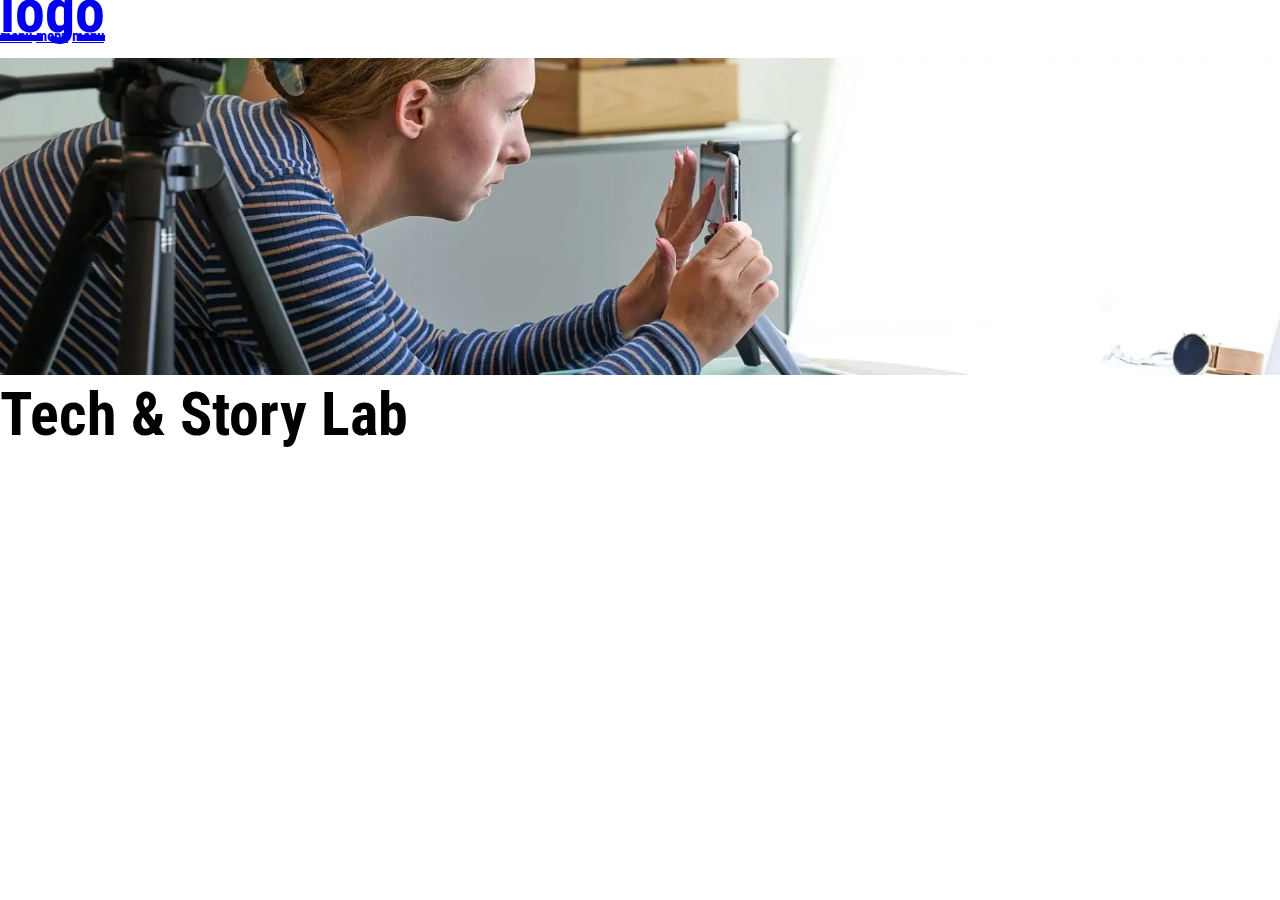
<file: index.html>
<!DOCTYPE html>
<html lang="da">
  <head>
    <meta charset="UTF-8" />
    <meta name="viewport" content="width=device-width, initial-scale=1.0" />
    <title>Forside</title>
    <link rel="stylesheet" href="css/general.css" />
    <link rel="stylesheet" href="css/index.css" />
  </head>
  <body>
    <header class="mainNav">
      <a href="index.html"><h1>logo</h1></a>
      <nav>
        <a class="navKnap" href="#">menu</a>
        <a class="navKnap" href="#">menu</a>
        <a class="navKnap" href="#">menu</a>
      </nav>
    </header>
    <img src="images/headerpic.webp" alt="header billede" />
    <main>
      <h1>Tech & Story Lab</h1>

     

      </div>
    </main>
  </body>
</html>
</file>
<file: css/general.css>
@import url("https://fonts.googleapis.com/css2?family=Roboto+Condensed:ital,wght@0,100..900;1,100..900&family=Roboto:ital,wght@0,300;0,400;0,500;0,700;1,300;1,400;1,500;1,700&display=swap");

* {
  margin: 0;
  padding: 0;
}

html {
  --white: rgba(white);
  --orange: rgba(#ea5054);
  --pink: rgba(#e782a9);
  --text: rgba(#233249);
  --textbox: rgba(#ededed);
}

/* TYPOGRAPHY */

p {
  font-family: "Roboto", sans-serif;
  font-weight: 300;
  line-height: 24px;
  font-size: 15px;
}

a {
  font-family: "Roboto Condensed", sans-serif;
  font-weight: 700;
  font-size: 15px;
  line-height: 24px;
}

h1 {
  font-family: "Roboto Condensed", sans-serif;
  font-weight: 700;
  font-size: 60px;
}

h2 {
  font-family: "Roboto Condensed", sans-serif;
  font-weight: 700;
  font-size: 30px;
}

h3 {
  font-family: "Roboto Condensed", sans-serif;
  font-weight: 700;
  font-size: 22px;
}

h4 {
  font-family: "Roboto Condensed", sans-serif;
  font-weight: 700;
  font-size: 19px;
}
</file>
<file: css/index.css>
img {
  max-width: 100%;
  padding-top: 10px;
}
</file>
